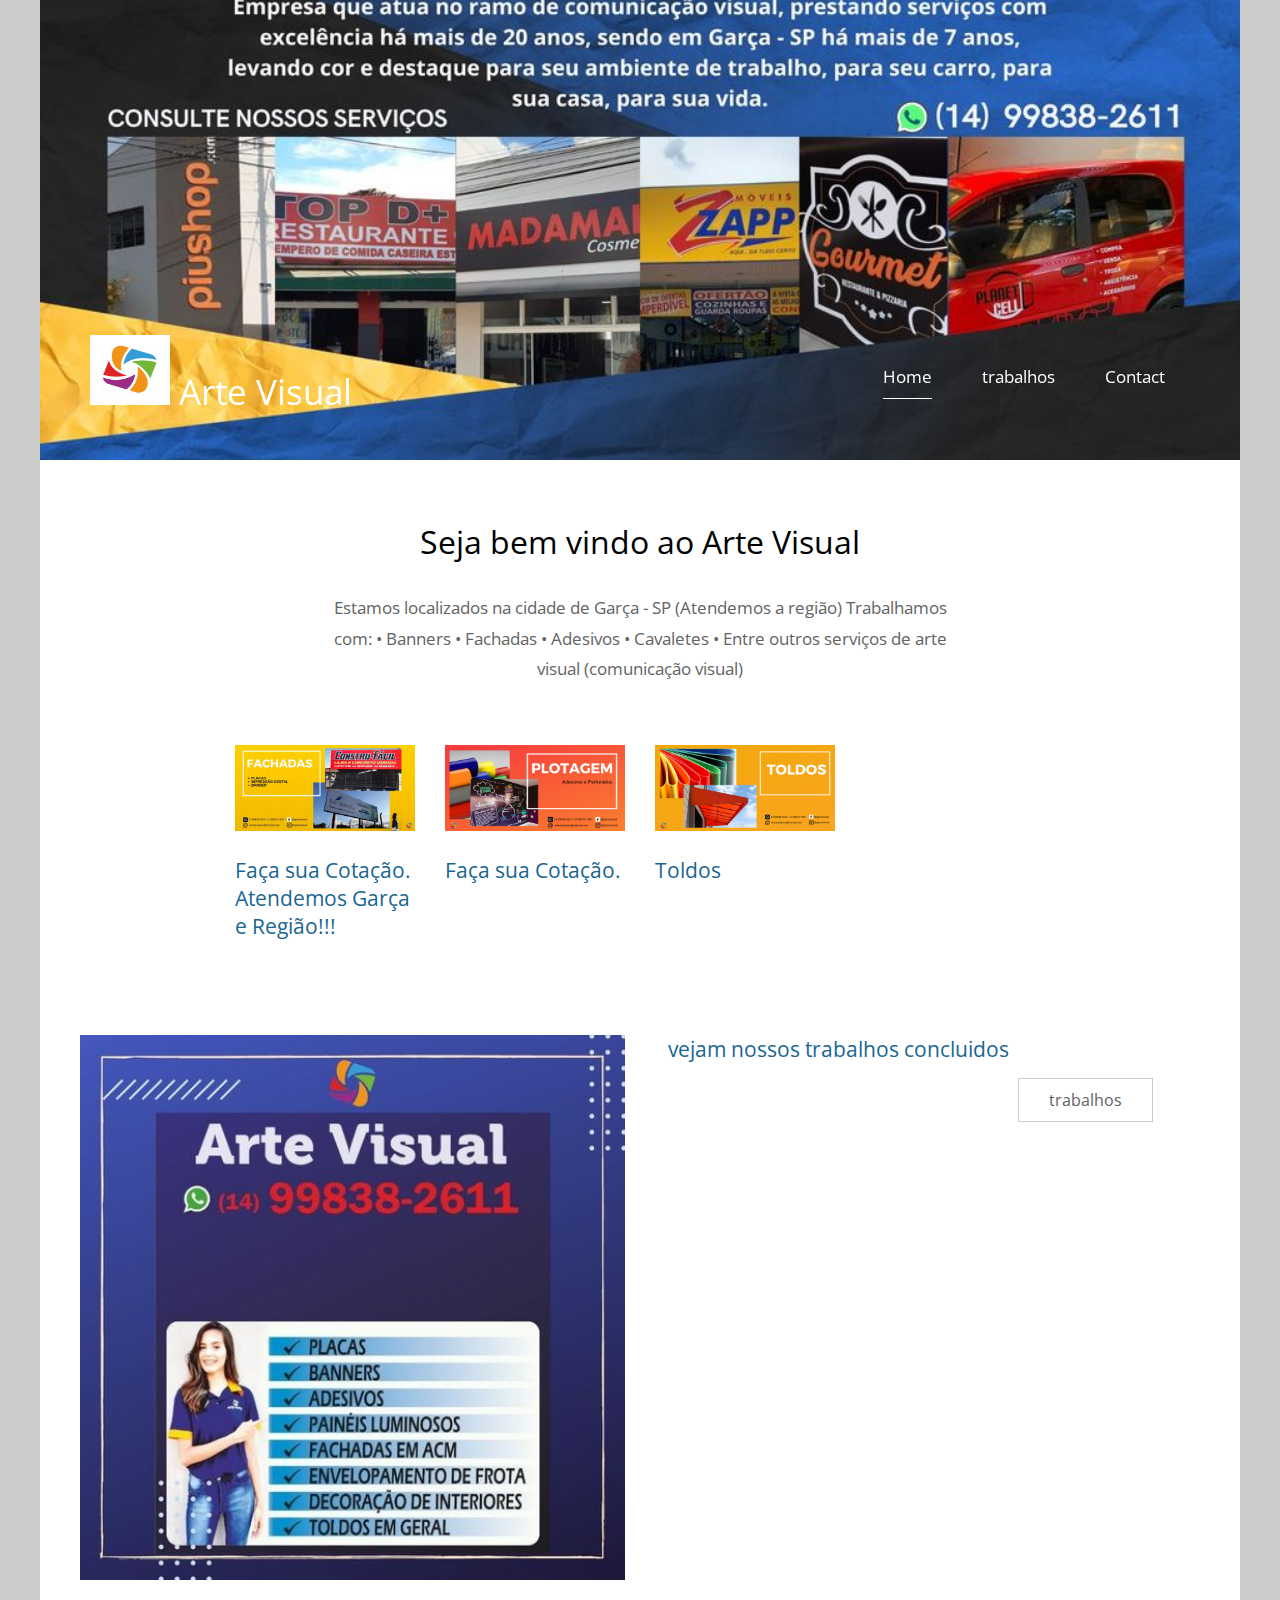
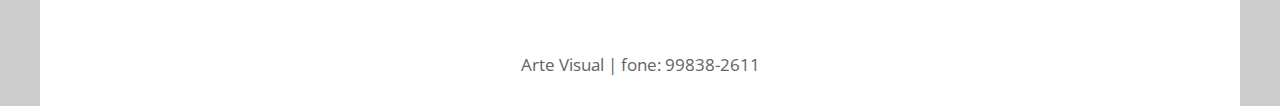
<file: index.html>
<!DOCTYPE html>
<html>

<head>
	<meta charset="UTF-8" />
    <meta name="viewport" content="width=device-width, initial-scale=1.0" />
    <meta http-equiv="X-UA-Compatible" content="ie=edge" />
    <title>Arte Visual</title>
    <link href="https://fonts.googleapis.com/css?family=Open+Sans:400" rel="stylesheet" />
	<link href="css/templatemo-style.css" rel="stylesheet" />
	<link rel="icon" type="imagem/png" href="img/logo.png" />
</head>


<body>
	<div class="container">
		<div class="placeholder">
			<div class="parallax-window" data-parallax="scroll" data-image-src="img/arte.jpg">
				<div class="tm-header">
					<div class="row tm-header-inner">
						<div class="col-md-6 col-12">
							<img src="img/logo.png" alt="Logo" class="tm-site-logo" width="80" height="70" />
							<div class="tm-site-text-box">
								<h1 class="tm-site-title">Arte Visual</h1>
								<h6 class="tm-site-description"></h6>
							</div>
						</div>

						<nav class="col-md-6 col-12 tm-nav">
							<ul class="tm-nav-ul">
								<li class="tm-nav-li"><a href="index.html" class="tm-nav-link active">Home</a></li>
								<li class="tm-nav-li"><a href="about.html" class="tm-nav-link">trabalhos</a></li>
								<li class="tm-nav-li"><a href="contact.html" class="tm-nav-link">Contact</a></li>
							</ul>
						</nav>
					</div>
				</div>
			</div>
		</div>

		<main>
			<header class="row tm-welcome-section">
				<h2 class="col-12 text-center tm-section-title">Seja bem vindo ao Arte Visual</h2>
				<p class="col-12 text-center">Estamos localizados na cidade de Garça - SP (Atendemos a região)
Trabalhamos com:
• Banners
• Fachadas
• Adesivos
• Cavaletes
• Entre outros serviços de arte visual (comunicação visual) </p>
			</header>

			<div class="row tm-gallery">
				<div id="tm-gallery-page-pizza" class="tm-gallery-page">
					<article class="col-lg-3 col-md-4 col-sm-6 col-12 tm-gallery-item">
						<figure>
							<img src="img/cotação.jpg" alt="Image" class="img-fluid tm-gallery-img" width="800" height="800" />
							<figcaption>
								<h4 class="tm-gallery-title">Faça sua Cotação.
Atendemos Garça e Região!!!</h4>
							</figcaption>
						</figure>
					</article>

					<article class="col-lg-3 col-md-4 col-sm-6 col-12 tm-gallery-item">
						<figure>
							<img src="img/plotagem.png" alt="Image" class="img-fluid tm-gallery-img" width="800" height="800" />
							<figcaption>
								<h4 class="tm-gallery-title">Faça sua Cotação.</h4>
							</figcaption>
						</figure>
					</article>

					<article class="col-lg-3 col-md-4 col-sm-6 col-12 tm-gallery-item">
						<figure>
							<img src="img/toldo.png" alt="Image" class="img-fluid tm-gallery-img"  width="800" height="800"/>
							<figcaption>
								<h4 class="tm-gallery-title">Toldos</h4>
							</figcaption>
						</figure>
					</article>


				</div>
			</div>
			<div class="tm-section tm-container-inner">
				<div class="row">
					<div class="col-md-6">
						<figure class="tm-description-figure">
							<img src="img/arte visual.jpg" alt="Image" class="img-fluid" width="800" height="800"/>
						</figure>
					</div>

					<div class="col-md-6">
						<div class="tm-description-box">
							<h4 class="tm-gallery-title">vejam nossos trabalhos concluidos</h4>
							<a href="about.html" class="tm-btn tm-btn-default tm-right">trabalhos</a>
						</div>
					</div>
				</div>
			</div>
		</main>

		<footer class="tm-footer text-center">
			<p>Arte Visual

            | fone: 99838-2611<a rel="nofollow" ></a></p>
		</footer>
	</div>


	<script src="js/jquery.min.js"></script>
	<script src="js/parallax.min.js"></script>
	<script>
		$(document).ready(function(){
			// Handle click on paging links
			$('.tm-paging-link').click(function(e){
				e.preventDefault();

				var page = $(this).text().toLowerCase();
				$('.tm-gallery-page').addClass('hidden');
				$('#tm-gallery-page-' + page).removeClass('hidden');
				$('.tm-paging-link').removeClass('active');
				$(this).addClass("active");
			});
		});
	</script>
</body>
</html>
</file>
<file: css/templatemo-style.css>
ul, nav, body, h1, h2, h4, h6, p, figure {
  margin: 0;
  padding: 0;
}

a, button { transition: all 0.3s ease; }

/* Bootstrap grid system  */

html {
  box-sizing: border-box;
  -ms-overflow-style: scrollbar;
}

*,
*::before,
*::after {
  box-sizing: inherit;
}

.container {
  width: 100%;
  max-width: 1200px;
  margin-right: auto;
  margin-left: auto;
}

.tm-container-inner,
.tm-container-inner-2 {
  padding-left: 15;
  padding-right: 15;
}

.row {
  display: -ms-flexbox;
  display: flex;
  -ms-flex-wrap: wrap;
  flex-wrap: wrap;
  margin-left: -15px;
  margin-right: -15px;
}

.col-lg-3,
.col-lg-4,
.col-lg-6,
.col-md-4,
.col-md-6,
.col-sm-6,
.col-12 {
  position: relative;
  width: 100%;
  padding-right: 15px;
  padding-left: 15px;
}

.col-12 {
  -ms-flex: 0 0 100%;
  flex: 0 0 100%;
  max-width: 100%;
}



@media (min-width: 480px) {
  .col-sm-6 {
    -ms-flex: 0 0 50%;
    flex: 0 0 50%;
    max-width: 50%;
  }
}

@media (min-width: 768px) {
  .col-md-4 {
    -ms-flex: 0 0 33.333333%;
    flex: 0 0 33.333333%;
    max-width: 33.333333%;
  }

  .col-md-6 {
    -ms-flex: 0 0 50%;
    flex: 0 0 50%;
    max-width: 50%;
  }
}

@media (min-width: 1024px) {
  .col-lg-3 {
    -ms-flex: 0 0 25%;
    flex: 0 0 25%;
    max-width: 25%;
  }

  .col-lg-4 {
    -ms-flex: 0 0 33.333333%;
    flex: 0 0 33.333333%;
    max-width: 33.333333%;
  }

  .col-lg-6 {
    -ms-flex: 0 0 50%;
    flex: 0 0 50%;
    max-width: 50%;
  }
}

/*
  primary: #2D99CC
  success: #319966
  danger: #993332
*/

.tm-btn {
  display: inline-block;
  font-size: 1rem;
  width: auto;
  padding: 10px 30px;
  text-decoration: none;
  cursor: pointer;
  border: 0;
}

.tm-btn-default {
  border: 1px solid #ccc;
  background-color: transparent;
  color: #626364;
}

.tm-btn-default:hover,
.tm-btn-default:focus {
  color: white;
  background-color: #98999A;
}

.tm-btn-primary {
  background-color: #2D99CC;
  color: white;
}

.tm-btn-primary:hover,
.tm-btn-primary:focus {
  background-color: #1b6f96;
}

.tm-btn-success {
  background-color: #319966;
  color: white;
}

.tm-btn-success:hover,
.tm-btn-success:focus {
  background-color: #1d6e46;
}

.tm-btn-danger {
  background-color: #993332;
  color: white;
}

.tm-btn-danger:hover,
.tm-btn-danger:focus {
  background-color: #752423;
}

.tm-mb-45 {
  margin-bottom: 45px;
}

.tm-mb-p {
    margin-bottom: 20px;
}

.tm-text-success {
  color: #319966;
}

.text-center {
  text-align: center;
}

.hidden {
  display: none !important;
}

.img-fluid {
  max-width: 100%;
  height: auto;
}

body {
  font-family: 'Open Sans', Arial, sans-serif;
  font-size: 17px;
  background-color: #ccc;
  overflow-x: hidden;
}

.container {
  background-color: white;
}

p, address {
  color: #626364;
  line-height: 1.8;
}

/* Set width and height in JS */
.placeholder {
  width: 100%;
  min-height: 460px;
  background-color: #556E5B;
}

.placeholder-2 {
  width: 100%;
  min-height: 220px;
  background-color: #CFBEA5;
  position: relative;
  z-index: 998;
}

.parallax-window {
  min-height: 460px;
  background: transparent;
  position: relative;
}

.parallax-window-2 {
  min-height: 220px;
  width: 100%;
  margin-left: auto;
  margin-right: auto;
  background: transparent;
  position: relative;
}

.parallax-mirror {
  z-index: 999 !important;
}

.tm-header {
  position: absolute;
  bottom: 0;
  left: 0;
  width: 100%;
  color: white;
  z-index: 1000;
}

.tm-header-inner {
  padding: 40px 50px;
}

@media (max-width: 991px) {
  .tm-header-inner {
    padding: 30px 15px;
  }
}

.tm-site-logo {
  display: inline-block;
  margin-right: 5px;
}

.tm-site-text-box {
  display: inline-block;
}

.tm-site-title {
  font-size: 2.2rem;
  font-weight: 400;
  margin-bottom: 5px;
}

.tm-site-description {
  font-size: 1.1rem;
  font-weight: 400;
}

.tm-nav {
  text-align: right;
  margin-top: 30px;
}

.tm-nav-ul {
  display: flex;
  justify-content: flex-end;
}

.tm-nav-li {
  list-style: none;
  display: block;
  margin-bottom: 0;
  padding-right: 25px;
  padding-left: 25px;
}

@media (max-width: 991px) {
  .tm-nav-li {
    padding-right: 15px;
    padding-left: 15px;
  }
}

.tm-nav-link {
  color: white;
  text-decoration: none;
  padding-bottom: 10px;
}

.tm-nav-link.active,
.tm-nav-link:hover {
  border-bottom: 1px solid white;
}

.tm-welcome-section {
  margin: 60px auto;
  max-width: 655px;
}

.tm-section-title {
  font-size: 2rem;
  font-weight: 400;
  margin-bottom: 30px;
}

.tm-gallery {
  margin-bottom: 80px;
}

.tm-gallery-page {
  max-width: 280px;
  margin-left: auto;
  margin-right: auto;
  display: -ms-flexbox;
  display: flex;
  -ms-flex-wrap: wrap;
  flex-wrap: wrap;
}

.tm-gallery-description {
  font-size: 0.95rem;
}

.tm-section,
.tm-container-inner,
.tm-container-inner-2 {
  margin-left: auto;
  margin-right: auto;
}

/* Small devices (landscape phones, 576px and up) */
@media (min-width: 576px) {
  .tm-gallery-page {
    max-width: 560px;
  }
}

/* Medium devices (tablets, 768px and up) */
@media (min-width: 768px) {
  .tm-gallery-page,
  .tm-section,
  .tm-container-inner,
  .tm-container-inner-2 {
    max-width: 840px;
  }
}

/* Large devices (desktops, 992px and up) */
@media (min-width: 992px) {
  .tm-gallery-page,
  .tm-section {
    max-width: 1120px;
  }

  .tm-container-inner {
    max-width: 1120px;
  }

  .tm-container-inner-2 {
    max-width: 900px;
  }
}

.tm-gallery-item {
  max-width: 280px;
}

.tm-gallery-img {
  margin-bottom: 20px;
}

.tm-gallery-title {
  font-size: 1.3rem;
  font-weight: 400;
  color: #1A6692;
  margin-bottom: 15px;
}

.tm-gallery-description {
  margin-bottom: 20px;
}

.tm-gallery-price {
  font-size: 1.25rem;
  color: #2F956D;
  margin-bottom: 60px;
}

.tm-paging-links {
  text-align: center;
  margin-bottom: 40px;
}

.tm-paging-item {
  list-style: none;
  display: inline-block;
  border: 1px solid #2F956D;
  margin: 7px;
}

.tm-paging-link {
  padding: 10px 30px;
  display: flex;
  align-items: center;
  justify-content: center;
  text-decoration: none;
  color: #2F956D;
  background-color: transparent;
}

.tm-paging-link.active,
.tm-paging-link:hover {
  background-color: #2F956D;
  color: white;
}

.tm-description-figure {
  text-align: center;
}

.tm-description-box {
  margin-left: auto;
  margin-right: auto;
}

.tm-description-box {
  padding-left: 0;
  padding-right: 0;
  display: flex;
  flex-direction: column;
  margin-top: 30px;
  max-width: 530px;
}

@media (min-width: 768px) {
  .tm-description-box {
    padding-left: 5px;
    padding-right: 40px;
    margin-top: 0;
  }
}

.tm-right {
  align-self: flex-end;
}

.tm-footer {
  padding: 25px 15px;
  margin-top: 40px;
}

.tm-footer a {
  color: #626364;
  text-decoration: none;
}

.tm-footer a:hover {
  color: #1A6692;
}

/* About */
.tm-persons {
  margin-bottom: 20px;
}

.tm-person {
  display: flex;
  flex-direction: column;
  align-items: center;
  justify-content: center;
  margin-bottom: 60px;
}

@media (min-width: 420px) {
  .tm-person {
    flex-direction: row;
  }
}

.tm-person-description {
  padding-left: 20px;
  padding-right: 20px;
}

.tm-person-name {
  font-size: 1.6rem;
  font-weight: 300;
  color: #09C;
  margin-bottom: 5px;
  margin-top: 15px;
}

@media (min-width: 420px) {
  .tm-person-name {
    margin-top: 0;
  }
}

.tm-person-title {
  color: #C39;
  margin-bottom: 20px;
}

.tm-person-about {
  margin-bottom: 20px;
}

.tm-social-link {
  color: #626364;
  display: inline-block;
  border-radius: 1px;
  background-color: transparent;
  font-size: 1.3rem;
  text-decoration: none;
  width: 40px;
  height: 40px;
  margin-right: 0;
  margin-bottom: 15px;
}

.tm-social-link:hover {
  color: white;
  background-color: #626364;
}

.tm-social-icon {
  display: flex;
  align-items: center;
  justify-content: center;
  width: 100%;
  height: 100%;
}

.tm-feature {
  text-align: center;
  padding: 45px 20px;
}

.tm-feature-icon {
  color: #9f9c9c;
  margin-bottom: 65px;
}

.tm-feature-description {
  margin-bottom: 35px;
  font-size: 1rem;
}

.tm-features {
  margin-top: 35px;
}

.tm-history {
  margin-top: 45px;
}

.tm-history-inner {
  display: flex;
  align-items: center;
  justify-content: center;
  flex-direction: column;
}

.tm-history-img {
  max-width: 100%;
}

@media (min-width: 768px) {
 .tm-history-img {
    max-width: 50%;
  }

  .tm-history-inner {
    flex-direction: row;
  }
}

.tm-history-title {
  font-size: 1.6rem;
  font-weight: 300;
  color: #1A6692;
  margin-bottom: 30px;
}

.tm-history-text {
  max-width: 480px;
  margin: 15px auto 0;
}

.tm-history-description {
  margin-bottom: 40px;
}

@media (min-width: 768px) {
 .tm-history-text {
    max-width: auto;
    margin: 0 auto 0 35px;
  }
}

/* Contact Page */
.tm-contact-form {
  max-width: 100%;
}

@media (min-width: 768px) {
 .tm-contact-form {
    max-width: 310px;
  }
}

.tm-d-flex {
  display: flex;
  flex-direction: column;
}

.tm-btn-right {
  align-self: flex-end;
}

.form-group {
  margin-bottom: 30px;
}

.form-control {
  display: block;
  width: 100%;
  padding: 0.375rem 0.75rem;
  font-size: 1.1rem;
  font-weight: 400;
  line-height: 1.5;
  color: #626364;
  background-color: #fff;
  background-clip: padding-box;
  border: 1px solid #ced4da;
  border-right: 0;
  border-top: 0;
  border-left: 0;
  border-radius: 0;
  transition: border-color 0.15s ease-in-out, box-shadow 0.15s ease-in-out;
}

.form-control::-ms-expand {
  background-color: transparent;
  border: 0;
}

.form-control:focus {
  color: #495057;
  background-color: #fff;
  border-color: #80bdff;
  outline: 0;
  box-shadow: 0 0 0 0.2rem rgba(0, 123, 255, 0.25);
}

.form-control::-webkit-input-placeholder {
  color: #6c757d;
  opacity: 1;
}

.form-control::-moz-placeholder {
  color: #6c757d;
  opacity: 1;
}

.form-control:-ms-input-placeholder {
  color: #6c757d;
  opacity: 1;
}

.form-control::-ms-input-placeholder {
  color: #6c757d;
  opacity: 1;
}

.form-control::placeholder {
  color: #6c757d;
  opacity: 1;
}

.tm-info-title {
  font-size: 1.6rem;
  font-weight: 300;
  margin-bottom: 30px;
}

address {
  font-style: normal;
  margin-bottom: 50px;
}

.tm-address-box {
  max-width: 100%;
}

@media (min-width: 768px) {
 .tm-address-box {
    max-width: 315px;
  }
}

.tm-contact-icon {
  display: inline-block;
  margin-right: 25px;
  color: #319966;
}

.tm-contact-link {
  display: inline-block;
  color: #626364;
  margin-bottom: 25px;
  text-decoration: none;
}

.tm-contact-social {
  margin-top: 10px;
}

.tm-map {
  max-width: 900px;
  height: 450px;
  width: 100%;
  margin-left: auto;
  margin-right: auto;
}

.tm-map iframe {
  width: 100%;
  height: 100%;
}

.tm-contact-section {
  padding-bottom: 30px;
}

.tm-map-section {
  padding-top: 40px;
  padding-bottom: 40px;
}

.tm-info-section {
  padding-top: 30px;
}

.tm-faq {
  max-width: 650px;
  margin-left: auto;
  margin-right: auto;
}

.tm-accordion {
  padding-top: 40px;
}

/* https://www.w3schools.com/howto/howto_js_accordion.asp */
/* Style the buttons that are used to open and close the accordion panel */
.accordion {
  font-size: 1.2rem;
  font-family: 'Open Sans', Helevetica, Arial, sans-serif;
  color: #999;
  background-color: transparent;
  border: 1px solid #d0d0d0;
  margin-bottom: 17px;
  margin-top: 17px;
  cursor: pointer;
  padding: 10px 20px 6px;
  width: 100%;
  text-align: left;
  outline: none;
  transition: 0.4s;
}

/* Add a background color to the button if it is clicked on (add the .active class with JS), and when you move the mouse over it (hover) */
.accordion.active, .accordion:hover {
  color: #09C;
}

@keyframes changeIcon {
  0% {
    content: '\f0d9';
  }
  50% {
    color: white;
  }
  100% {
    content: "\f0d7";
  }
}

@keyframes changeIconBack {
  0% {
    content: '\f0d7';
  }
  50% {
    color: white;
  }
  100% {
    content: "\f0d9";
  }
}

.accordion:after {
  font-family: 'Font Awesome 5 Free';
  font-weight: 900;
  animation: changeIconBack 0.3s linear;
  content: '\f0d9';
  font-size: 2rem;
  color: #999;
  float: right;
  margin-left: 5px;
}

.accordion.active:after {
  animation: changeIcon 0.3s linear;
  content: '\f0d7';
}

/* Style the accordion panel. Note: hidden by default */
.panel {
  background-color: white;
  max-height: 0;
  overflow: hidden;
  transition: max-height 0.2s ease-out;
}

.panel p {
  padding: 5px 20px 30px;
}
</file>
